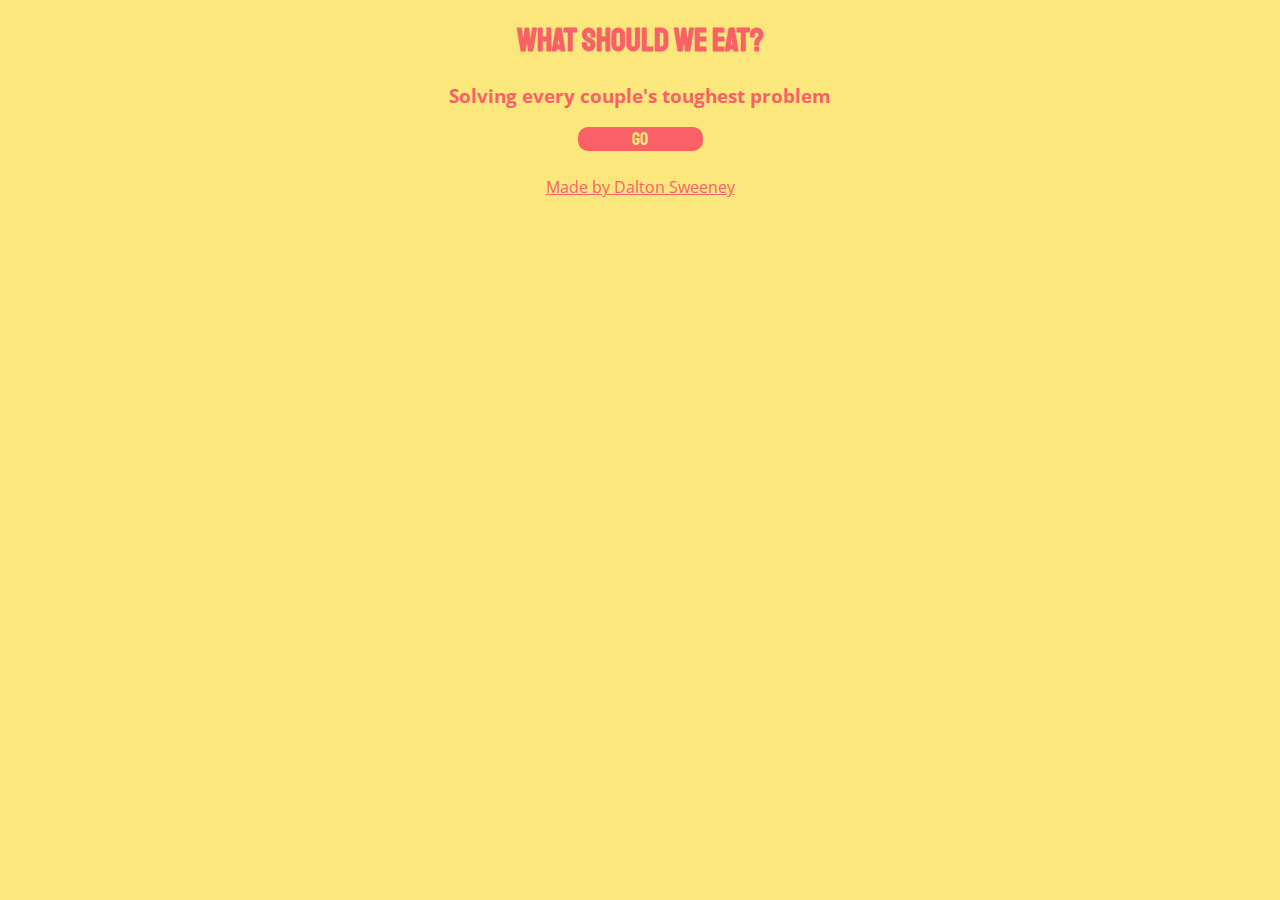
<file: index.html>
<!DOCTYPE html>
<html lang="en">
    <head>
        <meta charset="UTF-8">
        <meta name="viewport" content="width=device-width, initial-scale=1.0">
        <title>What should we eat?</title>
        <link rel="stylesheet" href="main.css">
    </head>
    <body class="theme">
        <h1 class="title">What should we eat?</h1>
        <h3 class="textnormal">Solving every couple's toughest problem</h3>
        <form action ='./food.html'>
            <input type="submit" value="Go"/>
        </form>
        <div style="text-align: center; margin-top: 2%;">
            <a class="authorship" target="_blank" rel="noopener noreferrer" href="https://github.com/daltyboy11">Made by Dalton Sweeney</a>
       </div>
    </body>
</html>
</file>
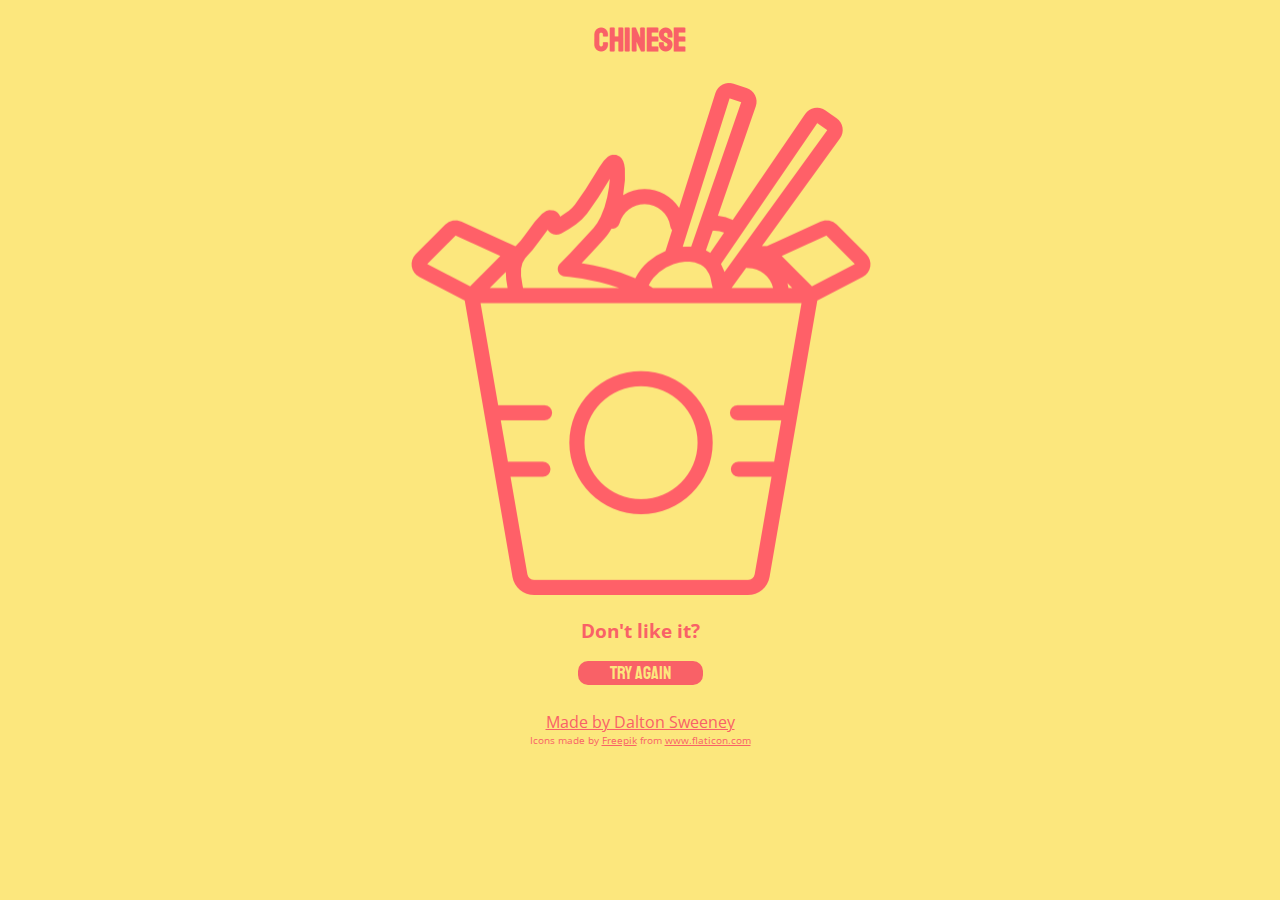
<file: food.html>
<!DOCTYPE html>
<html lang="en">
    <head>
        <meta charset="UTF-8">
        <meta name="viewport" content="width=device-width, initial-scale=1.0">
        <title>This is what you should eat</title>
        <link rel="stylesheet" href="main.css">
    </head>
    <body class="theme">
        <h1 class="title" id="foodLabel">Food</h1>
        <img class ="img" id="foodImage" src="./images/burgers.png" alt="food", style="width: 512px;height: 512px;">
        <h3 class="textnormal">Don't like it?</h3>
        <script src="app.js"></script>
        <form action='./food.html'>
            <input type="submit" value="Try Again">
        </form>
        <div style="text-align: center; margin-top: 2%;">
             <a class="authorship" target="_blank" rel="noopener noreferrer" href="https://github.com/daltyboy11">Made by Dalton Sweeney</a>
             <p class="textsmall">
             Icons made by <a href="https://www.freepik.com" title="Freepik">Freepik</a> from <a href="https://www.flaticon.com/" title="Flaticon">www.flaticon.com</a>
             </p>
        </div>
    </body>
</html>
</file>
<file: main.css>
@import url(https://fonts.googleapis.com/css?family=Staatliches);
@import url(https://fonts.googleapis.com/css?family=Open+Sans);

:root {
    --color1: #f96167;
    --color2: #fce77d;
}

.title {
    font-family: Staatliches;
}

.textsmall {
    font-family: 'Open Sans', serif;
    font-size: x-small;
    margin-top: 0;
}

.textnormal {
    font-family: 'Open Sans', serif;
}

/* Get filter from https://codepen.io/sosuke/pen/Pjoqqp */
.img {
    filter: invert(59%) sepia(42%) saturate(6169%) hue-rotate(324deg) brightness(111%) contrast(108%);
}

.theme {
    color: var(--color1);
    background: var(--color2);
    text-align: center;
}

a {
    color: inherit;
}

.authorship {
    font-family: 'Open Sans', serif;
    color: var(--color1);
}

input[type=submit] {
    font-family: Staatliches;
    font-size: large;
    color: var(--color2);
    background: var(--color1);
    border-radius: 10px;
    border-width: 0px;
    width: 125px;
}
</file>
